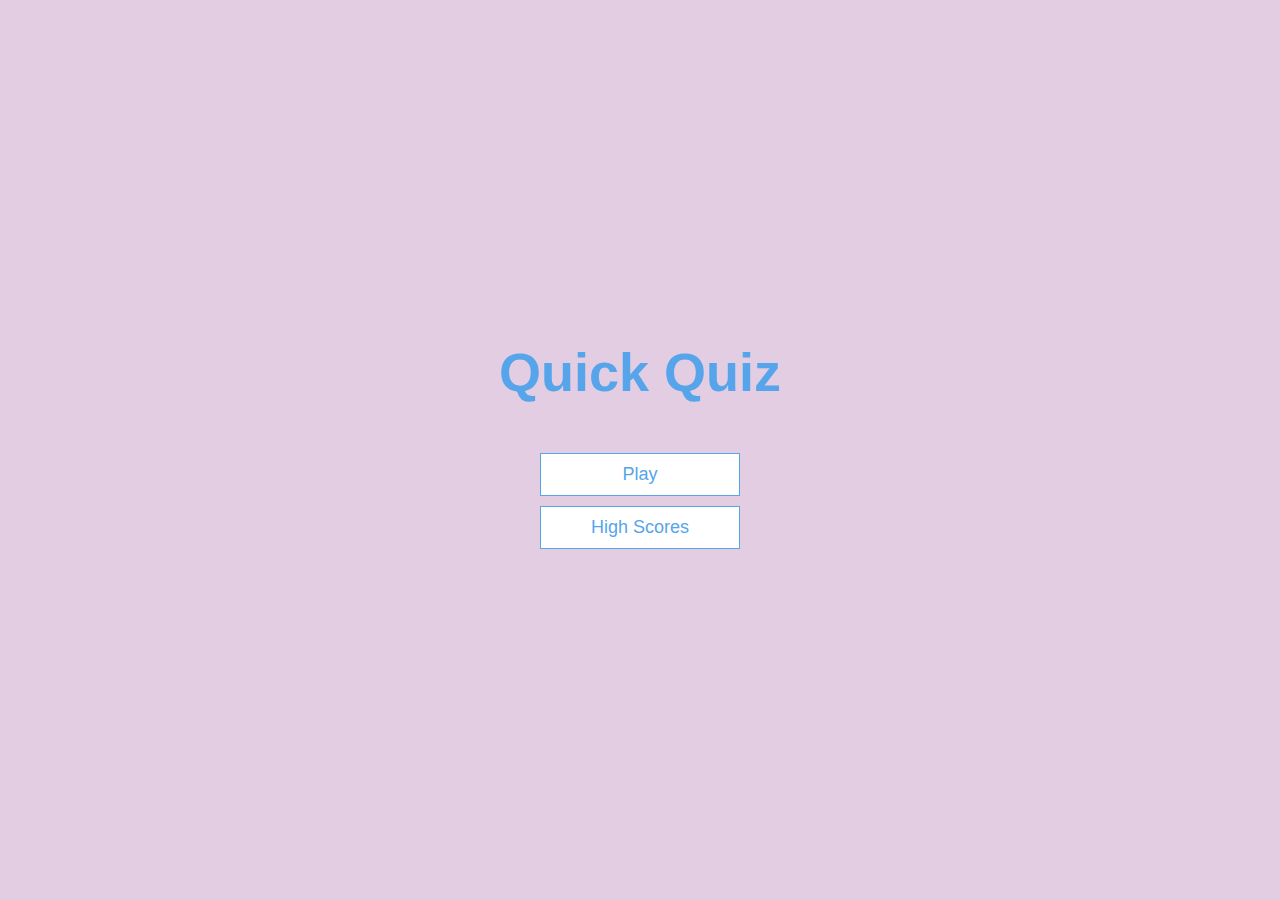
<file: index.html>
<!DOCTYPE html>
<html lang="en">
  <head>
    <meta charset="UTF-8" />
    <meta name="viewport" content="width=device-width, initial-scale=1.0" />
    <meta http-equiv="X-UA-Compatible" content="ie=edge" />
    <title>Quick Quiz</title>
    <link rel="stylesheet" href="app.css" />
  </head>
  <body>
    <div class="container">
      <div id="home" class="flex-center flex-column">
        <h1>Quick Quiz</h1>
        <a class="btn" href="/game.html">Play</a>
        <a class="btn" href="/highscores.html">High Scores</a>
      </div>
    </div>
  </body>
</html>
</file>
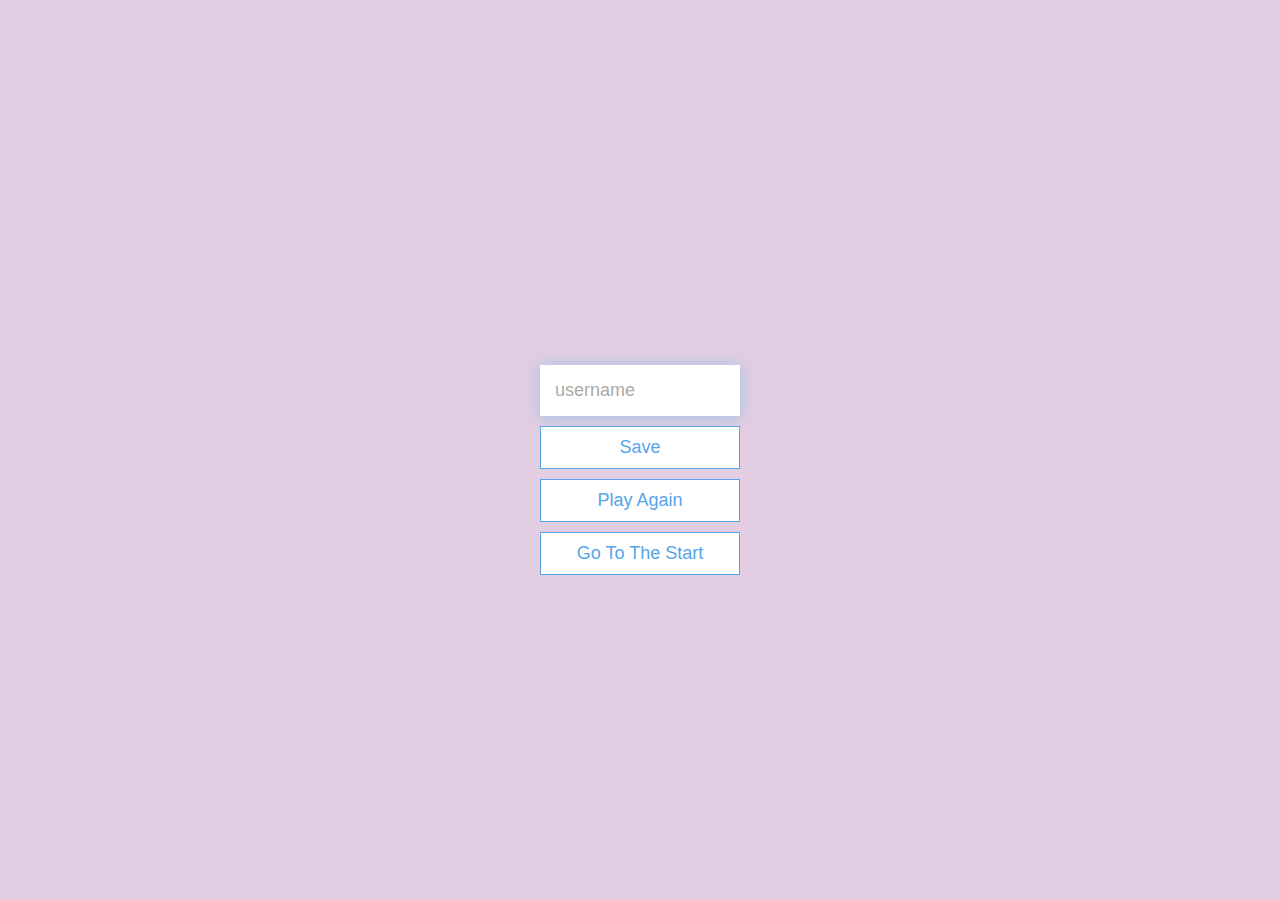
<file: end.html>
<!DOCTYPE html>
<html lang="en">
  <head>
    <meta charset="UTF-8" />
    <meta name="viewport" content="width=device-width, initial-scale=1.0" />
    <meta http-equiv="X-UA-Compatible" content="ie=edge" />
    <title>Congrats!</title>
    <link rel="stylesheet" href="app.css" />
  </head>
  <body>
    <div class="container">
      <div id="end" class="flex-center flex-column">
        <h1 id="finalScore"></h1>
        <form>
          <input
            type="text"
            name="username"
            id="username"
            placeholder="username"
          />
          <button
            type="submit"
            class="btn"
            id="saveScoreBtn"
            onclick="saveHighScore(event)"
            disabled
          >
            Save
          </button>
        </form>
        <a class="btn" href="/game.html">Play Again</a>
        <a class="btn" href="/">Go To The Start</a>
      </div>
    </div>
    <script src="end.js"></script>
  </body>
</html>
</file>
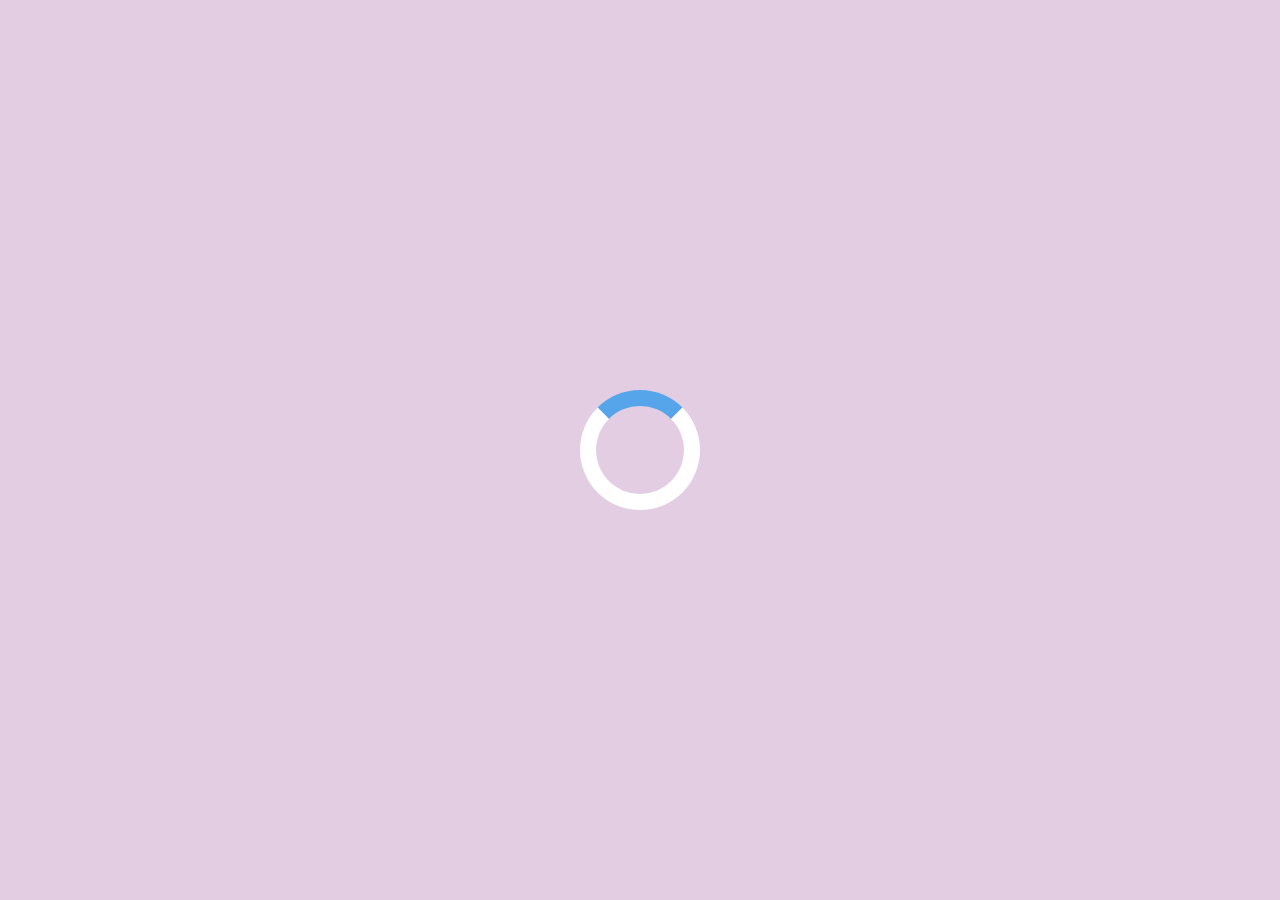
<file: game.html>
<!DOCTYPE html>
<html lang="en">
  <head>
    <meta charset="UTF-8" />
    <meta name="viewport" content="width=device-width, initial-scale=1.0" />
    <meta http-equiv="X-UA-Compatible" content="ie=edge" />
    <title>Quick Quiz - Play</title>
    <link rel="stylesheet" href="app.css" />
    <link rel="stylesheet" href="game.css" />
  </head>
  <body>
    <div class="container">
      <div id="loader"></div>
      <div id="game" class="justify-center flex-column hidden">
        <div id="hud">
          <div id="hud-item">
            <p id="progressText" class="hud-prefix">
              Question
            </p>
            <div id="progressBar">
              <div id="progressBarFull"></div>
            </div>
          </div>
          <div id="hud-item">
            <p class="hud-prefix">
              Score
            </p>
            <h1 class="hud-main-text" id="score">
              0
            </h1>
          </div>
        </div>
        <h2 id="question"></h2>
        <div class="choice-container">
          <p class="choice-prefix">A</p>
          <p class="choice-text" data-number="1"></p>
        </div>
        <div class="choice-container">
          <p class="choice-prefix">B</p>
          <p class="choice-text" data-number="2"></p>
        </div>
        <div class="choice-container">
          <p class="choice-prefix">C</p>
          <p class="choice-text" data-number="3"></p>
        </div>
        <div class="choice-container">
          <p class="choice-prefix">D</p>
          <p class="choice-text" data-number="4"></p>
        </div>
      </div>
    </div>
    <script src="game.js"></script>
  </body>
</html>
</file>
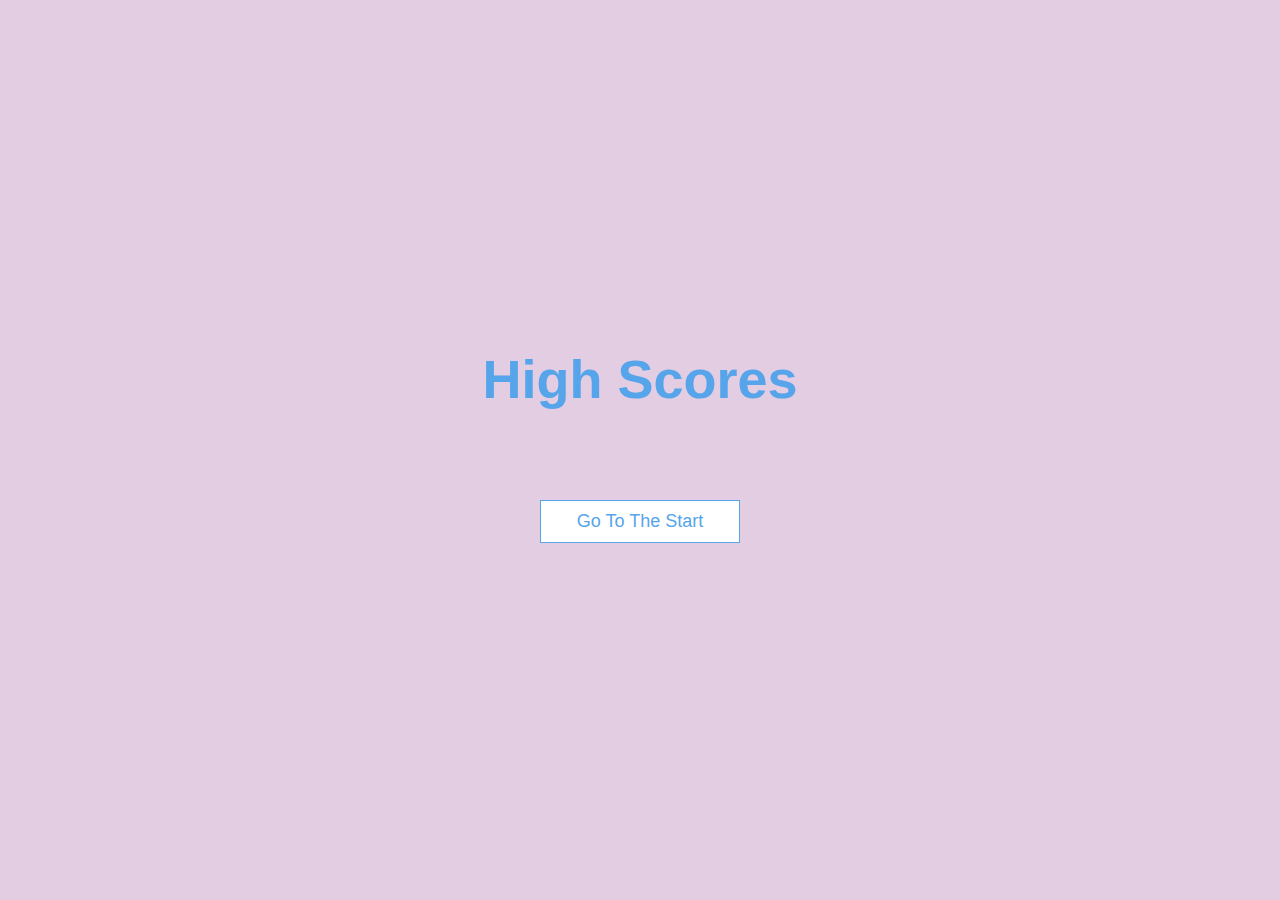
<file: highscores.html>
<!DOCTYPE html>
<html lang="en">
  <head>
    <meta charset="UTF-8" />
    <meta name="viewport" content="width=device-width, initial-scale=1.0" />
    <meta http-equiv="X-UA-Compatible" content="ie=edge" />
    <title>High Scores</title>
    <link rel="stylesheet" href="app.css" />
    <link rel="stylesheet" href="highscores.css" />
  </head>
  <body>
    <div class="container">
      <div id="highScores" class="flex-center flex-column">
        <h1 id="finalScore">High Scores</h1>
        <ul id="highScoresList"></ul>
        <a class="btn" href="/">Go To The Start</a>
      </div>
    </div>
    <script src="highscores.js"></script>
  </body>
</html>
</file>
<file: app.css>
:root {
  background-color: #e2cde2;
  font-size: 62.5%;
}

* {
  box-sizing: border-box;
  font-family: Arial, Helvetica, sans-serif;
  margin: 0;
  padding: 0;
  color: #333;
}

h1,
h2,
h3,
h4 {
  margin-bottom: 1rem;
}

h1 {
  font-size: 5.4rem;
  color: #56a5eb;
  margin-bottom: 5rem;
}

h1 > span {
  font-size: 2.4rem;
  font-weight: 500;
}

h2 {
  font-size: 4.2rem;
  margin-bottom: 4rem;
  font-weight: 700;
}

h3 {
  font-size: 2.8rem;
  font-weight: 500;
}

/* UTILITIES */

.container {
  width: 100vw;
  height: 100vh;
  display: flex;
  justify-content: center;
  align-items: center;
  max-width: 80rem;
  margin: 0 auto;
  padding: 2rem;
}

.container > * {
  width: 100%;
}

.flex-column {
  display: flex;
  flex-direction: column;
}

.flex-center {
  justify-content: center;
  align-items: center;
}

.justify-center {
  justify-content: center;
}

.text-center {
  text-align: center;
}

.hidden {
  display: none;
}

/* BUTTONS */
.btn {
  font-size: 1.8rem;
  padding: 1rem 0;
  width: 20rem;
  text-align: center;
  border: 0.1rem solid #56a5eb;
  margin-bottom: 1rem;
  text-decoration: none;
  color: #56a5eb;
  background-color: white;
}

.btn:hover {
  cursor: pointer;
  box-shadow: 0 0.4rem 1.4rem 0 rgba(86, 185, 235, 0.5);
  transform: translateY(-0.1rem);
  transition: transform 150ms;
}

.btn[disabled]:hover {
  cursor: not-allowed;
  box-shadow: none;
  transform: none;
}

/* FORMS */
form {
  width: 100%;
  display: flex;
  flex-direction: column;
  align-items: center;
}

input {
  margin-bottom: 1rem;
  width: 20rem;
  padding: 1.5rem;
  font-size: 1.8rem;
  border: none;
  box-shadow: 0 0.1rem 1.4rem 0 rgba(86, 185, 235, 0.5);
}

input::placeholder {
  color: #aaa;
}
</file>
<file: game.css>
.choice-container {
  display: flex;
  margin-bottom: 0.5rem;
  width: 100%;
  font-size: 1.8rem;
  border: 0.1rem solid rgb(86, 165, 235, 0.25);
  background-color: white;
}

.choice-container:hover {
  cursor: pointer;
  box-shadow: 0 0.4rem 1.4rem 0 rgba(86, 185, 235, 0.5);
  transform: translateY(-0.1rem);
  transition: transform 150ms;
}

.choice-prefix {
  padding: 1.5rem 2.5rem;
  background-color: #56a5eb;
  color: white;
}

.choice-text {
  padding: 1.5rem;
  width: 100%;
}

.correct {
  background-color: #28a745;
}

.incorrect {
  background-color: #dc3545;
}

/* HUD */

#hud {
  display: flex;
  justify-content: space-between;
}

.hud-prefix {
  text-align: center;
  font-size: 2rem;
}

.hud-main-text {
  text-align: center;
}

#progressBar {
  width: 20rem;
  height: 4rem;
  border: 0.3rem solid #56a5eb;
  margin-top: 1.5rem;
}

#progressBarFull {
  height: 3.4rem;
  background-color: #56a5eb;
  width: 0%;
}

/* LOADER */
#loader {
  border: 1.6rem solid white;
  border-radius: 50%;
  border-top: 1.6rem solid #56a5eb;
  width: 12rem;
  height: 12rem;
  animation: spin 2s linear infinite;
}

@keyframes spin {
  0% {
    transform: rotate(0deg);
  }
  100% {
    transform: rotate(360deg);
  }
}
</file>
<file: highscores.css>
#highScoresList {
  list-style: none;
  padding-left: 0;
  margin-bottom: 4rem;
}

.high-score {
  font-size: 2.8rem;
  margin-bottom: 0.5rem;
}

.high-score:hover {
  transform: scale(1.025);
}
</file>
